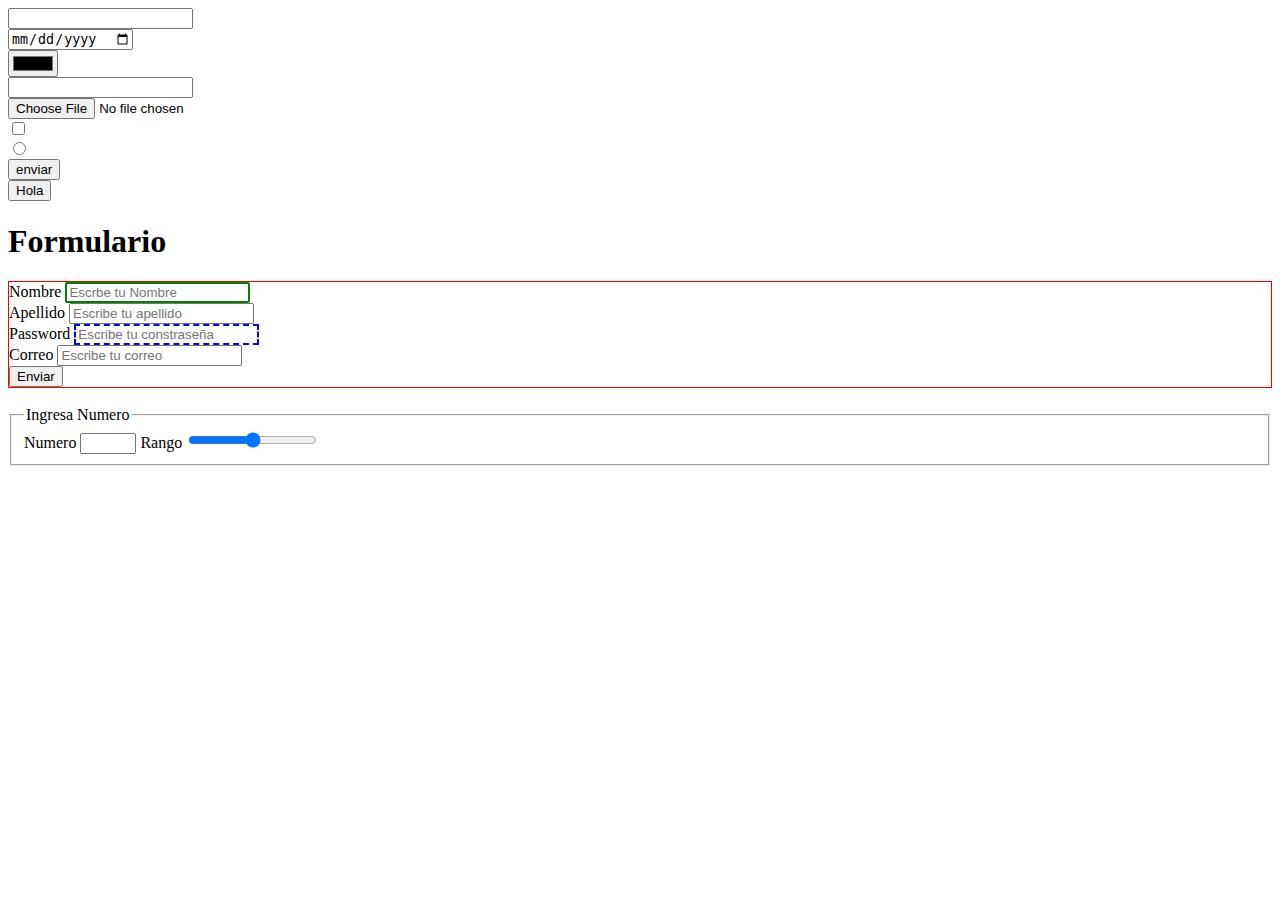
<file: index.html>
<!DOCTYPE html>
<html lang="es">
<head>
    <meta charset="UTF-8">
    
    <title>Formulario</title>
    <link rel="stylesheet" href="assets/css/style.css">

</head>
<body>
     <!--Formulario etiquta-->
     <!---->
    <form>
        <!--input tipo texto-->
        <input type="text"><br />
        <!--input tipo fecha-->
        <input type="date"><br />

        <!--input tipo color nos muestra una paleta de colores-->
        <input type="color"><br />

        <!--input tipo fecha-->
        <input type="password"><br />

        <!--input tipo fecha-->
        <input type="file"><br />

        <!--input tipo fecha-->
        <input type="checkbox"><br />

        <!--input tipo fecha-->
        <input type="radio"><br />

        <!--input tipo fecha-->
        <input type="button" value="enviar"><br />

    </form> 


    <button>Hola</button>
    <h1>Formulario</h1>

    

    

    <form class="formulario">
    <div class="nombre">
       
            <label for="nombre">Nombre</label>
            <input class="clas_nombre" id="nombre" type="text" name="nombre" placeholder="Escrbe tu Nombre" required />
        

    </div>
    <div class="apellido">
        <label for="apellido">Apellido</label>
        <input id="apellido" type="text" name="apellido" placeholder="Escribe tu apellido"></body>
    </div>


    <div class="password">
        <label for="password">Password</label>
        <input id="password" type="password" name="password" placeholder="Escribe tu constraseña">
    </div>

    <div class="correo">
        <label for="correo">Correo</label>
        <input id="correo" name="correo" type="email" placeholder="Escribe tu correo">

    </div>

<!--Es una opcion usarlo-->
  <!--   <fieldset></fieldset> -->

    <div class="enviar">
        <input type="submit" value="Enviar"/>


    </div>

</form>


<br />
    <form action="">
        <fieldset>
            <legend>Ingresa Numero</legend>
            <label for="numero">Numero</label>
            <input id="numero" type="number" name="numero" min="40" max="50">
            

            <label for="rango">Rango</label>
            <input id="rango" name="rango" type="range" min="50">
        </fieldset>
        


    </form>

    


    
    
</body>
</html>
</file>
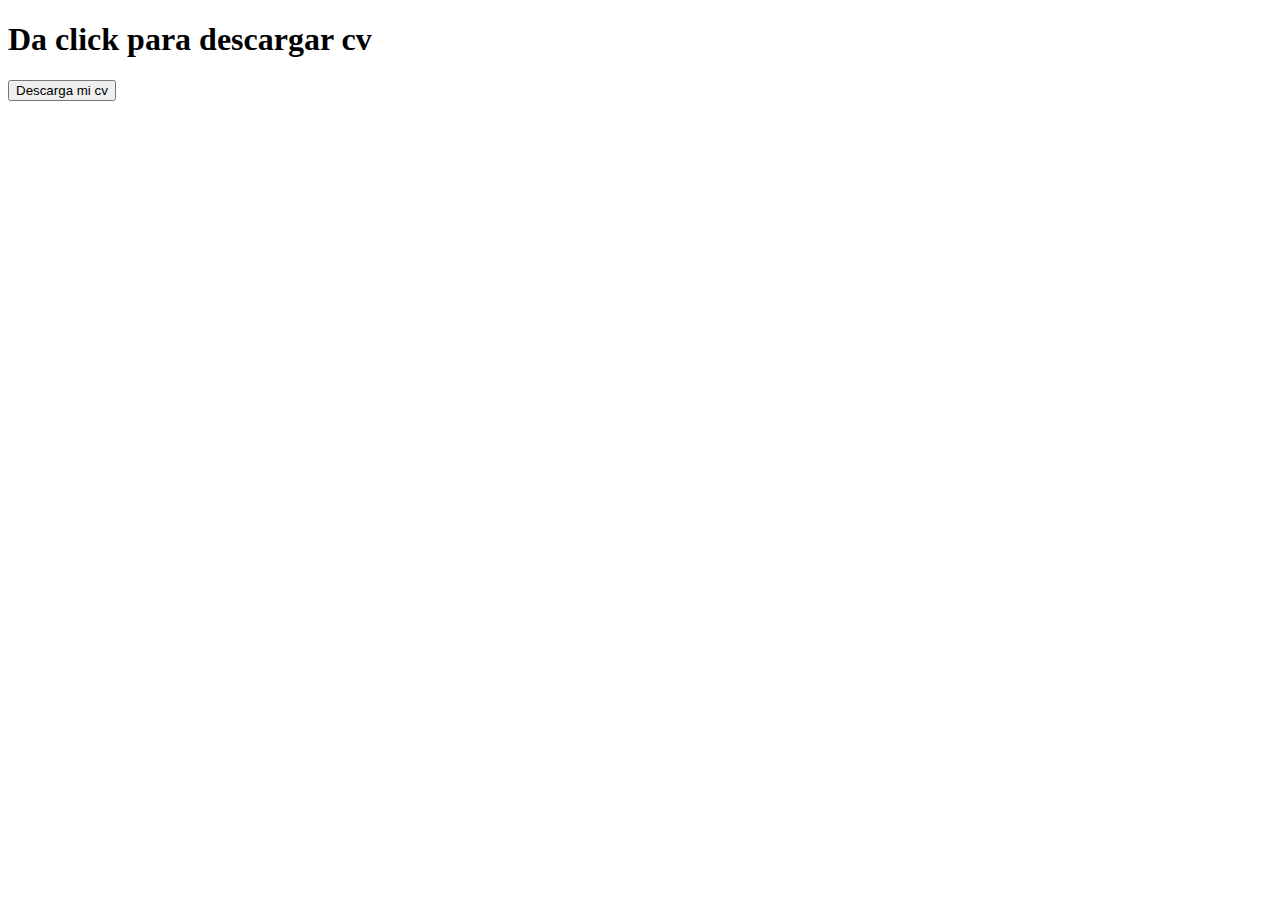
<file: descargar_cv.html>
<!DOCTYPE html>
<html lang="en">
<head>
    <meta charset="UTF-8">
    <title>Descargar mi cv</title>
</head>
<body>
    <h1>Da click para descargar cv</h1>

    <a href="assets/docs/ReferenciaPago(5).pdf" download="pdf"> <button>Descarga mi cv</button></a>
    
</body>
</html>
</file>
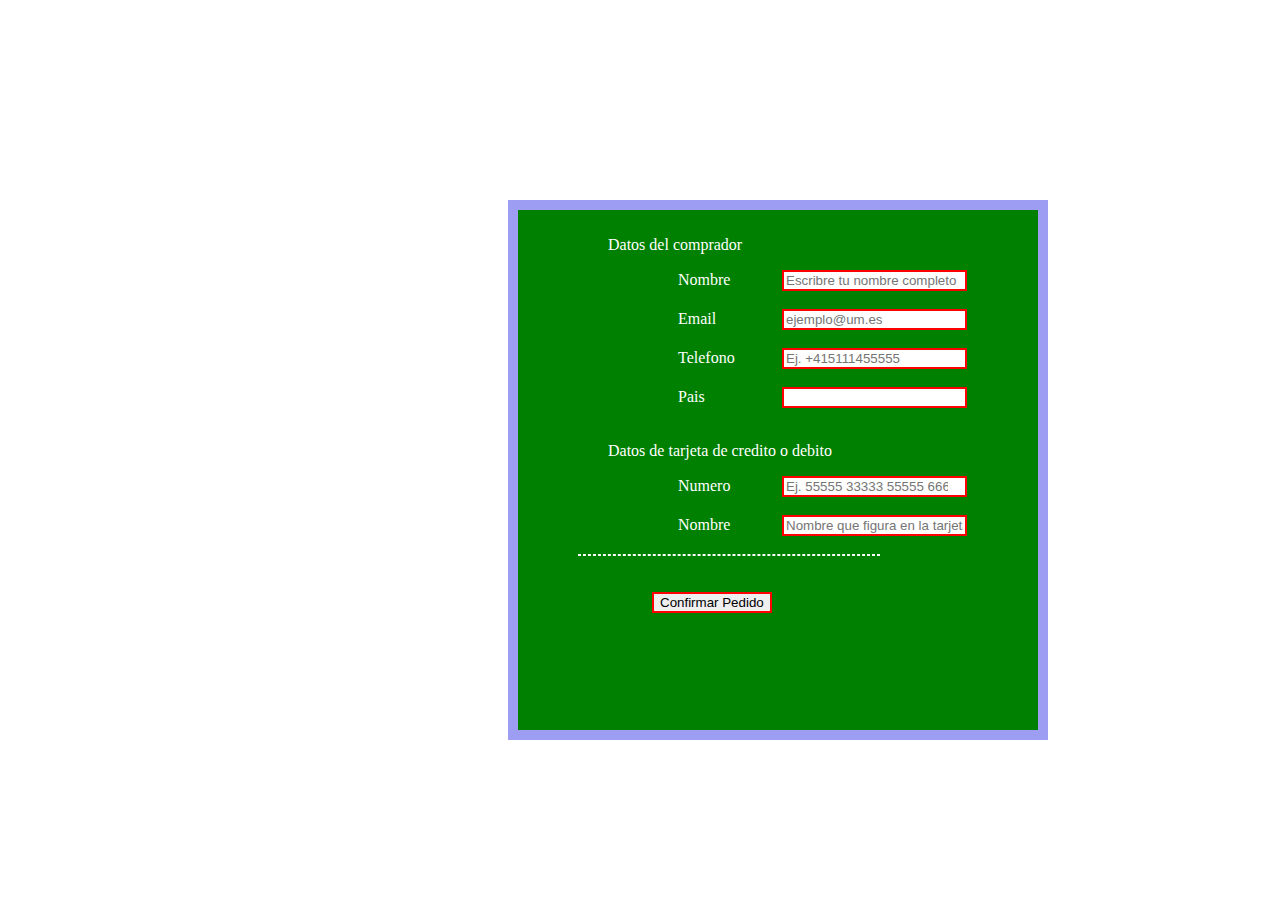
<file: ejercicio-01.html>
<!DOCTYPE html>
<html lang="es">
<head>
    <meta charset="UTF-8">

    <title>Ejercicio forms</title>
    <link rel="stylesheet" href="assets/css/ejercicio-01.css">
</head>
<body>
    <fieldset class="cuerpo">
        <p>Datos del comprador</p>
        <form class="form">
            <di>
                <label  for="nombre">Nombre</label>
                <input class="inp_uno" id="nombre" type="text" name="nombre" placeholder="Escribre tu nombre completo">
            </di><br /><br />
            <di>
                <label  for="email">Email</label>
                <input class="inp_uno" id="email" type="email" name="email" placeholder="ejemplo@um.es">
            </di>
            <br /><br />
            <di>
                <label for="telefono">Telefono</label>
                <input id="telefono" type="tel" name="nombre" placeholder="Ej. +415111455555">
            </di>
            <br /><br />
            <di>
                <label for="pais">Pais</label>
                <input id="pais" type="text" name="pais" >
            </di>
            <br /><br />

            <p>Datos de tarjeta de credito o debito</p>
            <di>
                <label for="numero">Numero</label>
                <input id="numero" type="number" name="numero" placeholder="Ej. 55555 33333 55555 66666">
            </di>
            <br /><br />

            <di>
                <label for="nombre">Nombre</label>
                <input id="nombre" type="text" name="nombre" placeholder="Nombre que figura en la tarjeta" >
            </di>
            <br /><br />


            <div class="linea"></div>
            <br /><br />

            <di class="botom">
                <label for="pedido"></label>
                <input value="Confirmar Pedido" id="pedido" type="button" name="pedido" placeholder="Nombre que figura en la tarjeta" >
            </di>

            

        </form>










    </fieldset>
    
</body>
</html>
</file>
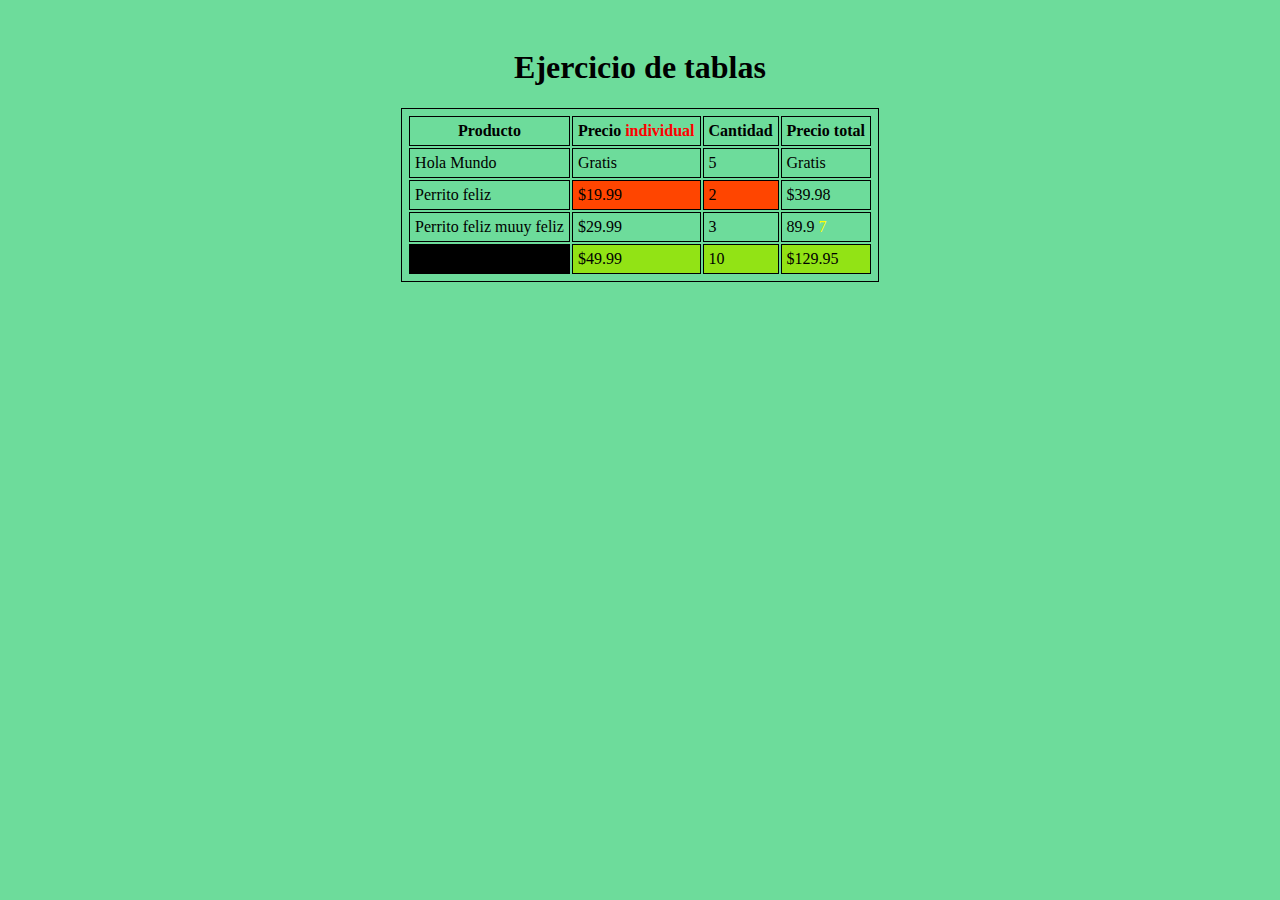
<file: ejercicio-02-tables.html>
<!DOCTYPE html>
<html lang="en">
<head>
    <meta charset="UTF-8">

    <title>ejercicio-02-tables</title>
    <link rel="stylesheet" href="assets/css/ejercicio-02-table.css">
</head>
<body>
    <h1>Ejercicio de tablas</h1>
    <table>
        <thead>
            <tr>
                <th>Producto</th>
                <th>Precio <spam>individual</spam></th>
                <th>Cantidad</th>
                <th>Precio total</th>  
            </tr>
        </thead>

        <tbody>
            <tr>
                <td>Hola Mundo</td>
                <td>Gratis</td>
                <td>5</td>
                <td>Gratis</td>
            </tr>
            <tr>
                <td>Perrito feliz</td>
                <td class="naranja">$19.99</td>
                <td class="naranja">2</td>
                <td>$39.98</td>
            </tr>
            <tr>
                <td>Perrito feliz muuy feliz</td>
                <td>$29.99</td>
                <td>3</td>
                <td>89.9 <span class="amarillo_">7</span></td>
            </tr>
            <tr>
                <td class="negro">Perrito feliz muuy feliz</td>
                <td class="amarillo">$49.99</td>
                <td class="amarillo">10</td>
                <td class="amarillo">$129.95</td>
            </tr>

        </tbody>

        <tfoot>


        </tfoot>
    </table>
    
</body>
</html>
</file>
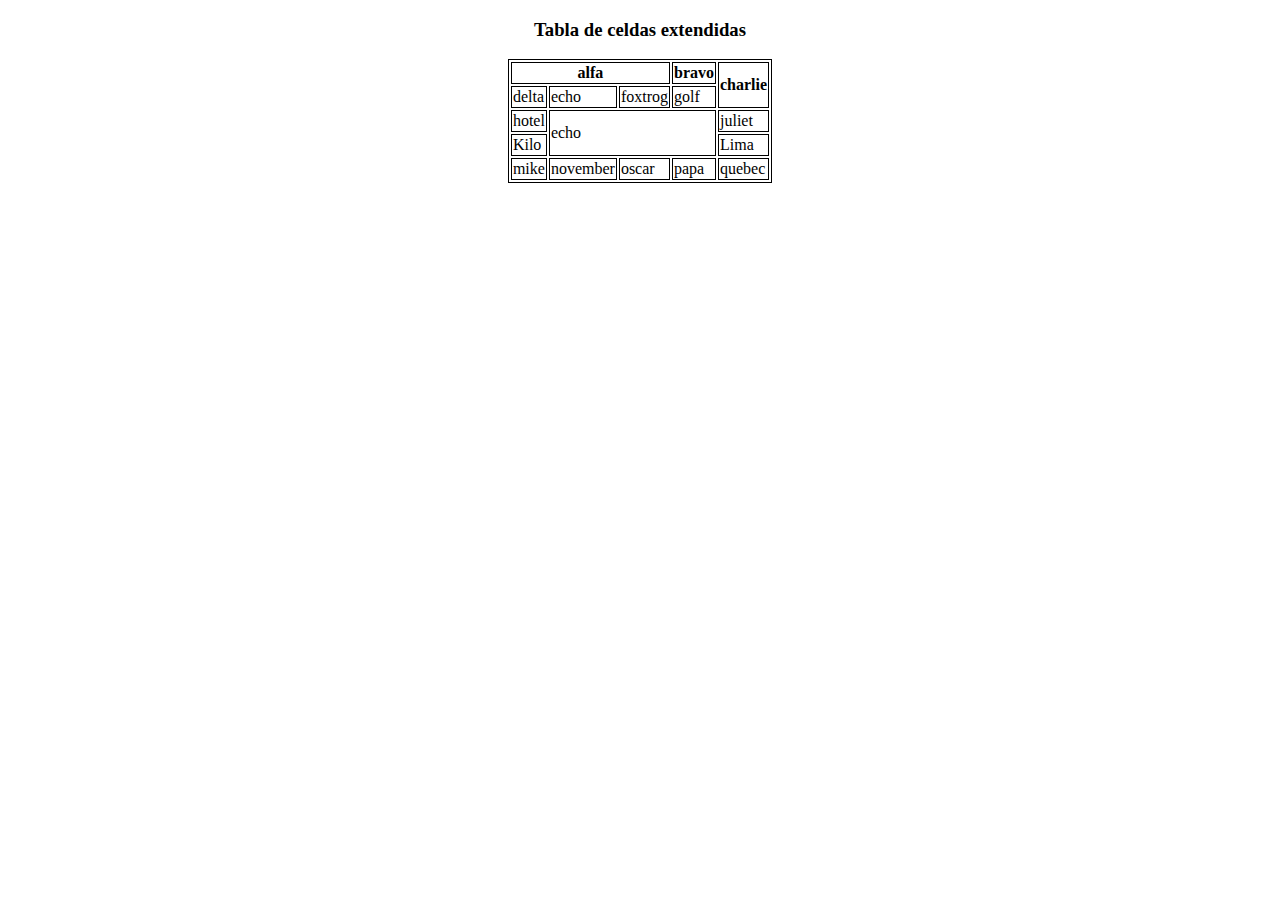
<file: ejercicio-03-tables.html>
<!DOCTYPE html>
<html lang="es">
<head>
    <meta charset="UTF-8">

    <title>ejercicio-03-tables</title>
    <link rel="stylesheet" href="assets/css/ejercicios-03-tables.css">
</head>
<body>
    <h3>Tabla de celdas extendidas</h3>
    <table>
        <tbody>
        
            <tr>
                <th colspan="3">alfa</th>
                <th>bravo</th>
                <th rowspan="2">charlie</th> 
            </tr>
        

        
            <tr>
                <td>delta</td>
                <td>echo</td>
                <td>foxtrog</td>
                <td>golf</td>
                
                
            </tr>
            <tr>
                <td>hotel</td>
                <td colspan="3" rowspan="2">echo</td>
                <td>juliet</td>
            </tr>
            <tr>
                <td>Kilo</td>
                <td>Lima</td>
                
            </tr>


        </tbody>

        <tfoot>
            <td>mike</td>
            <td>november</td>
            <td>oscar</td>
            <td>papa</td>
            <td>quebec</td>

        </tfoot>
    </table>
    
</body>
</html>
</file>
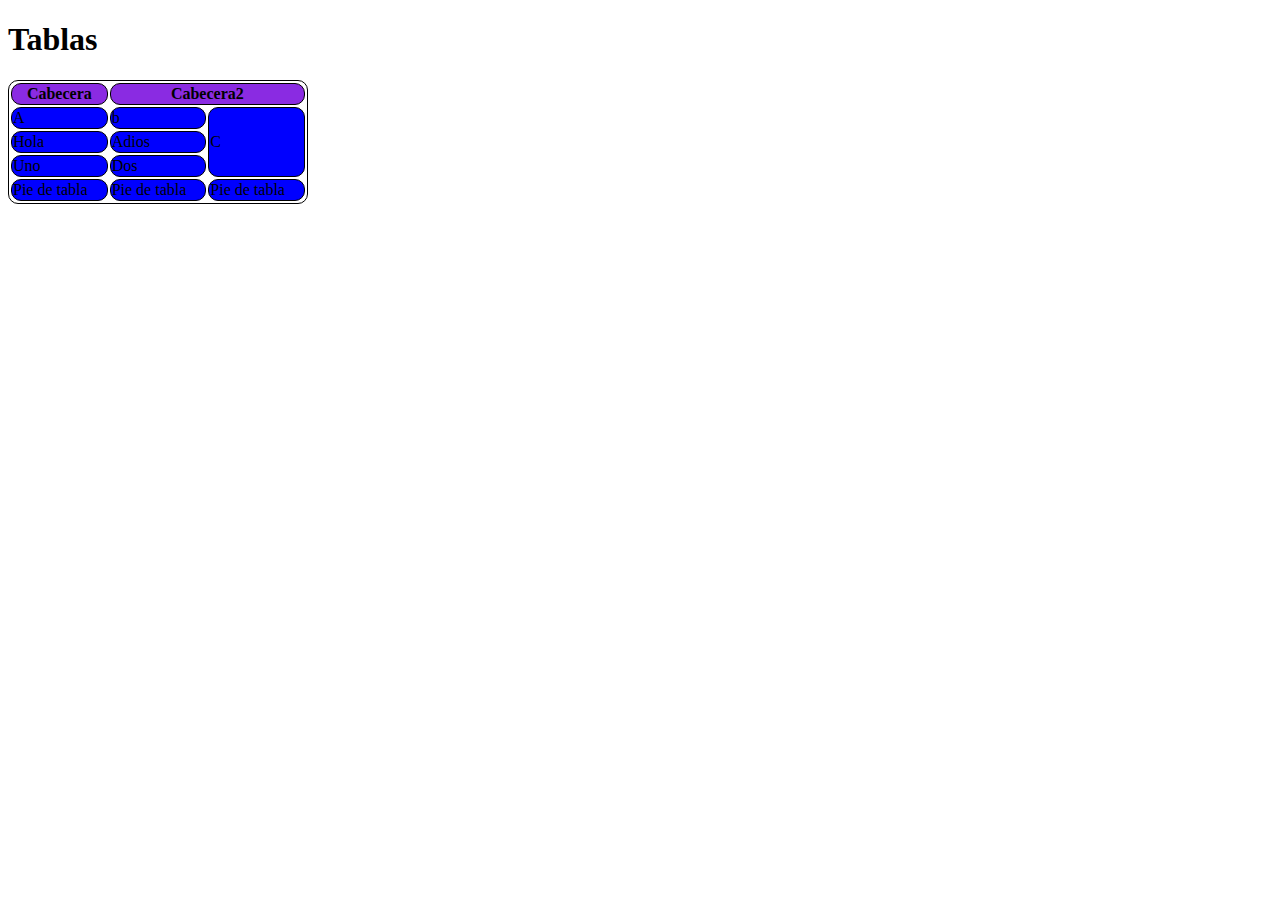
<file: tablas.html>
<!DOCTYPE html>
<html lang="es">
    <head>
        <meta charset="UTF-8" />
        <title>Tablas</title>
        <link rel="stylesheet" href="assets/css/tablas.css">
    </head>
    <body>
        <h1>Tablas</h1>
        <!--ColsPan y RowsPan-->
        <!--COLSPAN-- se extiende por columnas
        crece hacia abajo-->

        <!--ROWSPAN-- se extiende por filas crece 
        hacia abajo-->

        <table>
            <thead>
                <!--Crea una fila tr-->
                <tr>
                    <th>Cabecera</th>
                    <th colspan="2">Cabecera2</th>
                </tr>

            </thead>
            <tbody>
                <tr>
                    <td>A</td>
                    <td>b</td>
                    <td rowspan="3">C</td>
                </tr>
                <tr>
                    <td>Hola</td>
                    <td>Adios</td>
                   
                </tr>
                <tr>
                    <td>Uno</td>
                    <td>Dos</td>
                    
                </tr>

            </tbody>
            <tfoot>
                <tr>
                    <td>Pie de tabla</td>
                    <td>Pie de tabla</td>
                    <td>Pie de tabla</td>
                </tr>

            </tfoot>
        </table>
        
    </body>
</html>
</file>
<file: assets/css/style.css>
.formulario{
    border: 1px solid red;
}
.clas_nombre{
    border: 2px green solid;
    border-radius: 2px;
    
}

#password{
    border: 2px dashed blue;
}
</file>
<file: assets/css/ejercicio-01.css>
.cuerpo{
    background-color: green;
    width: 500px;
    height: 500px;
    padding: 10px;
    margin-left: 500px;
    margin-top: 200px;
    border: 10px solid rgb(157, 157, 243);
    
}


label{
    color: white;
    display: inline-block;
    width: 100px;
    margin-left: 150px;
    
}
p{
    color: white; 
    margin-left: 80px;
}

input{
    border: solid 2px red;

}

.linea{
    border: 1px white dashed;
    width: 300px;
    margin-left: 50px;
}
.botom{
    display: inline-block;
    margin-left: -130px;
}
</file>
<file: assets/css/ejercicio-02-table.css>
body{
    background-color: #6ddc9b;
    padding: 20px;
}

h1{
    text-align: center;
}

table, tr, th, td{
    border: 1px solid;
    margin: auto;
    padding: 5px;
    
    
}

.naranja{
    background-color: orangered;
}
.amarillo{
    background-color:  #92e315;
}

.negro{
    background-color: black;
}

spam{
    color: red;
}

.amarillo_{
    color: yellow;
}
</file>
<file: assets/css/ejercicios-03-tables.css>
table, tr, th, td{
    border: 1px solid;
    margin: auto;
    
    
    
}
h3{
    text-align: center;
}
</file>
<file: assets/css/tablas.css>
table, tr, th, td{
    border: 1px solid;
    border-radius: 10px;
}


table{
    width: 300px;
}
th{
    background-color: blueviolet;
}


td{
    background-color: blue;
}
</file>
